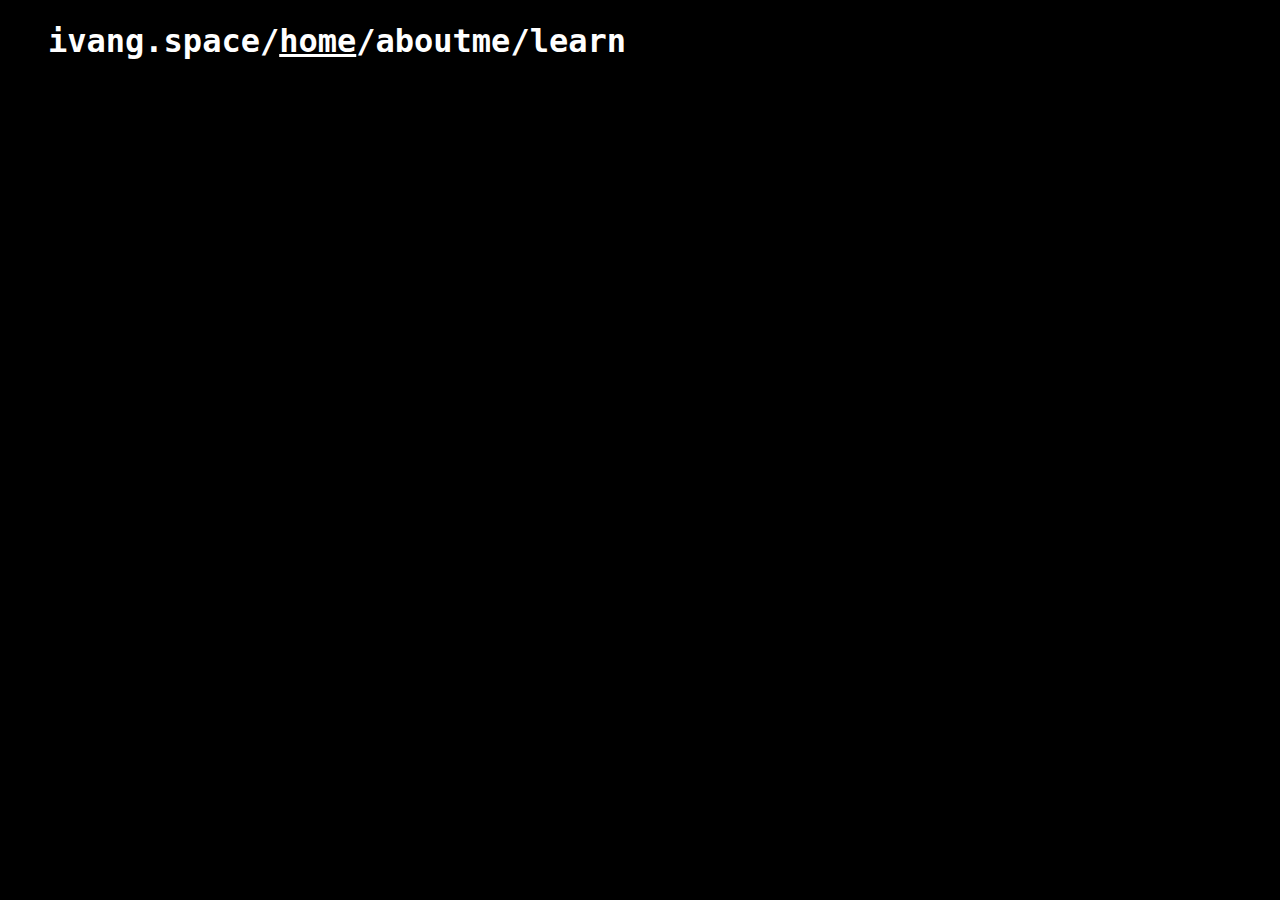
<file: templates/index.html>
<!DOCTYPE html>
<html lang="en">
<head>
    <meta charset="UTF-8">
    <title>ivang.space</title>
    <link rel="stylesheet" href="../static/style.css">
</head>
<body class="page">
<ul class="topnav">
    <li> <div class="typewriter"><h1 class="header_moving">ivang.space/</h1></div></li>
    <li><a href="index.html"><h1 class="header_underlined">home</h1></a></li>
    <li><h1 class="header">/</h1></li>
    <li><a href="aboutme.html"><h1 class="header">aboutme</h1></a></li>
    <li><h1 class="header">/</h1></li>
    <li><a href="learn.html"><h1 class="header">learn</h1></a></li>
</ul>
</body>
</html>
</file>
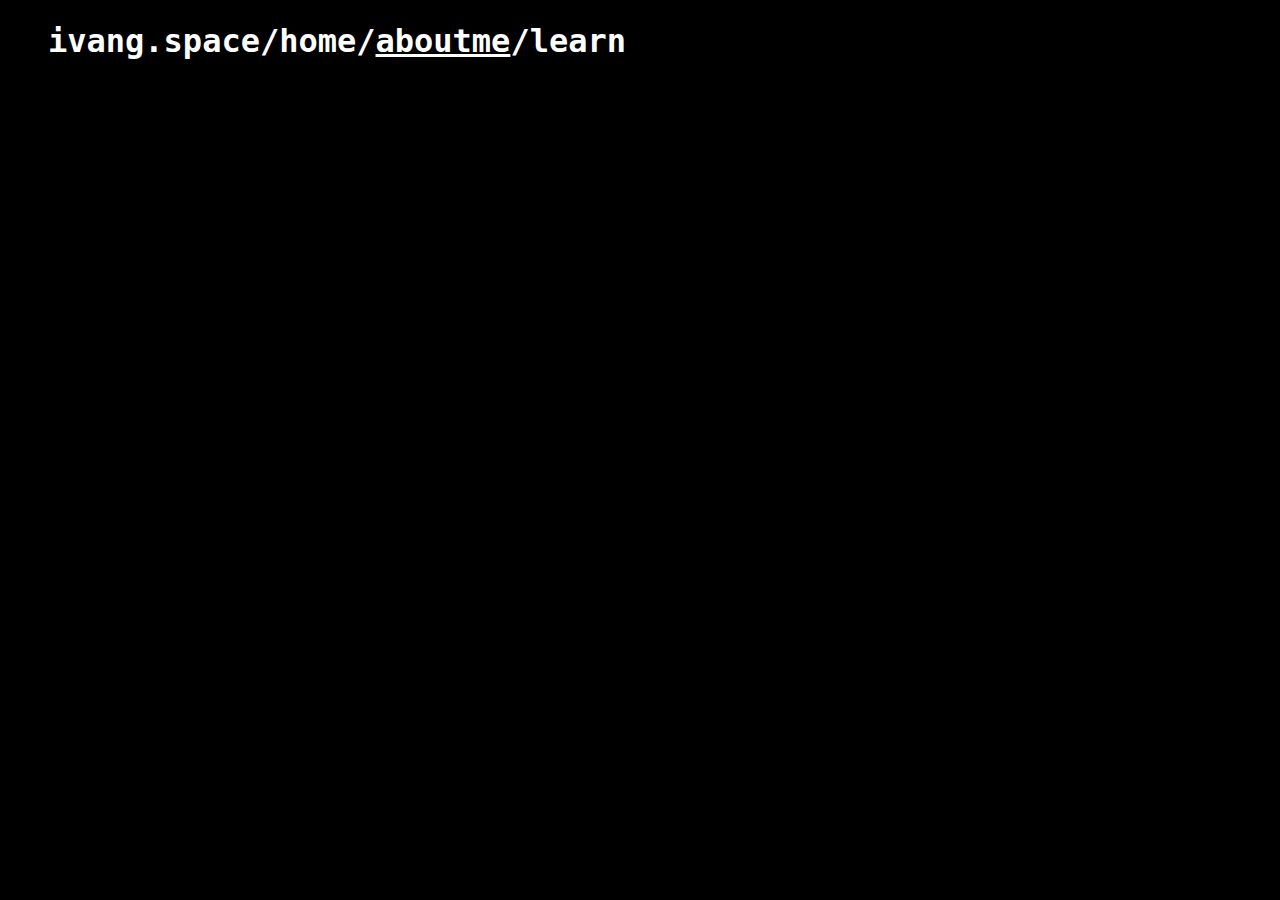
<file: templates/aboutme.html>
<!DOCTYPE html>
<html lang="en">
<head>
    <meta charset="UTF-8">
    <title>ivang.space</title>
    <link rel="stylesheet" href="../static/style.css">
</head>
<body class="page">
<ul class="topnav">
    <li> <div class="typewriter"><h1 class="header_moving">ivang.space/</h1></div></li>
    <li><a href="index.html"><h1 class="header">home</h1></a></li>
    <li><h1 class="header">/</h1></li>
    <li><a href="aboutme.html"><h1 class="header_underlined">aboutme</h1></a></li>
    <li><h1 class="header">/</h1></li>
    <li><a href="learn.html"><h1 class="header">learn</h1></a></li>
</ul>
</body>
</html>
</file>
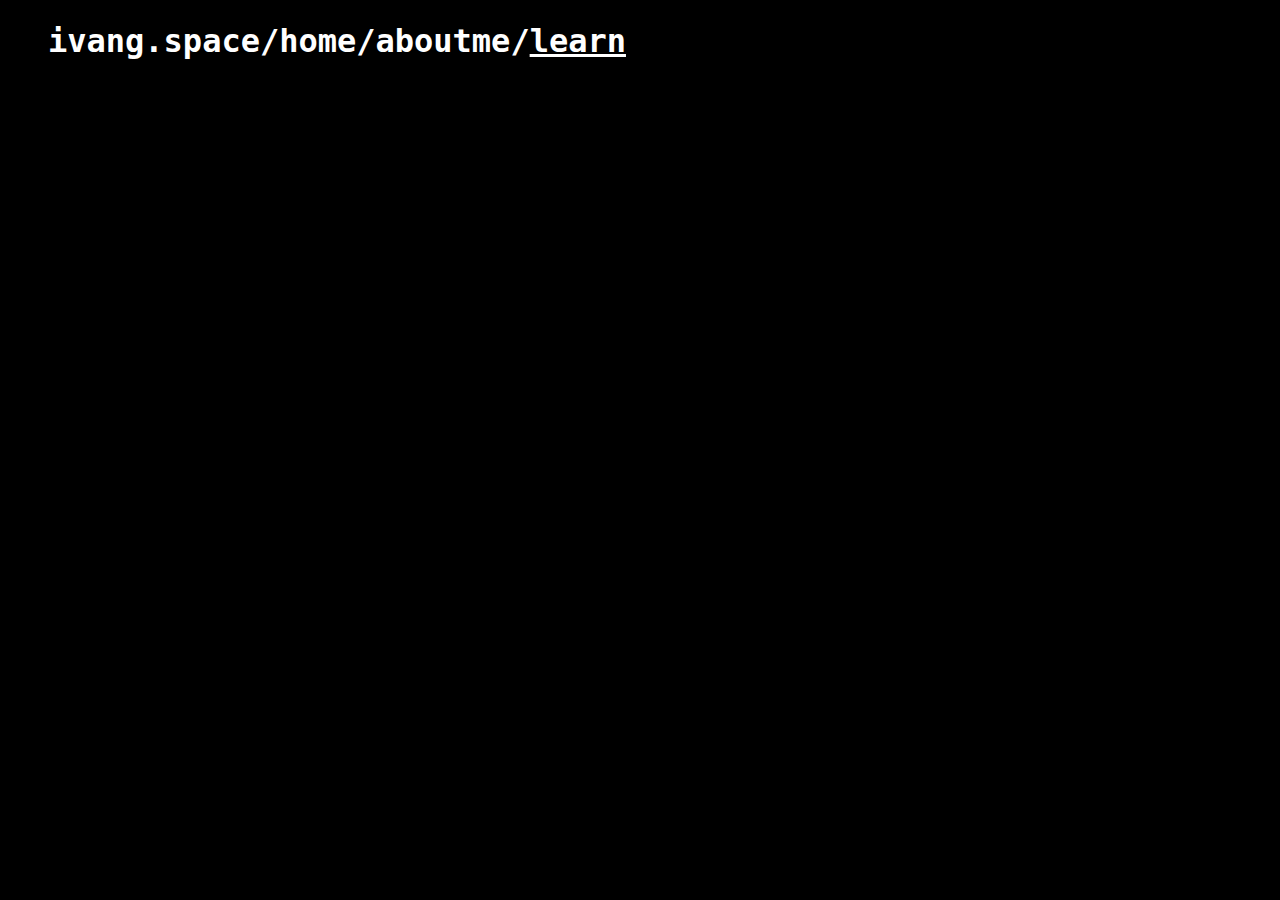
<file: templates/learn.html>
<!DOCTYPE html>
<html lang="en">
<head>
    <meta charset="UTF-8">
    <title>ivang.space</title>
    <link rel="stylesheet" href="../static/style.css">
</head>
<body class="page">
<ul class="topnav">
    <li> <div class="typewriter"><h1 class="header_moving">ivang.space/</h1></div></li>
    <li><a href="index.html"><h1 class="header">home</h1></a></li>
    <li><h1 class="header">/</h1></li>
    <li><a href="aboutme.html"><h1 class="header">aboutme</h1></a></li>
    <li><h1 class="header">/</h1></li>
    <li><a href="learn.html"><h1 class="header_underlined">learn</h1></a></li>
</ul>

</body>
</html>
</file>
<file: static/style.css>
@font-face {
    font-family: 'Fira Code', monospace;
    src: url('https://fonts.googleapis.com/css2?family=Fira+Code:wght@400;600&display=swap');
}

.topnav {
    background-color: black;
    overflow: hidden;
    height: 50px;
    display: flex;
    align-items: center;
}

.topnav li {
    display: inline;
    float: left;
}


.typewriter {
    border-right: 0;
    white-space: nowrap;
    overflow: hidden;
    color: rgba(255, 255, 255, .70);
    right: 10px;
}

.typewriter {
    animation: animated-text 1s steps(17, end) 1s 1 normal both;
}

@keyframes animated-text {
    from {
        width: 0;
    }
    to {
        width: 230px;
    }
}

@keyframes text_visible {
    0% {
        color: transparent;
    }
    60% {
        color: transparent;
    }
    100% {
        color: white;
    }
}


.page {
    background: black;
}

.page_header {
    background: black;
}

.header {
    color: white;
    font-family: "Fira Code", monospace;
    animation: text_visible 3.2s steps(70, end);

}
.header_moving {
    color: white;
    font-family: "Fira Code", monospace;
}

.header_underlined {
    color: white;
    font-family: "Fira Code", monospace;
    animation: text_visible 3.2s steps(70, end);
    text-decoration: underline;
}

.topnav a:link {
    color: transparent;
}
.topnav h1:hover {
    color: forestgreen;
}
</file>
